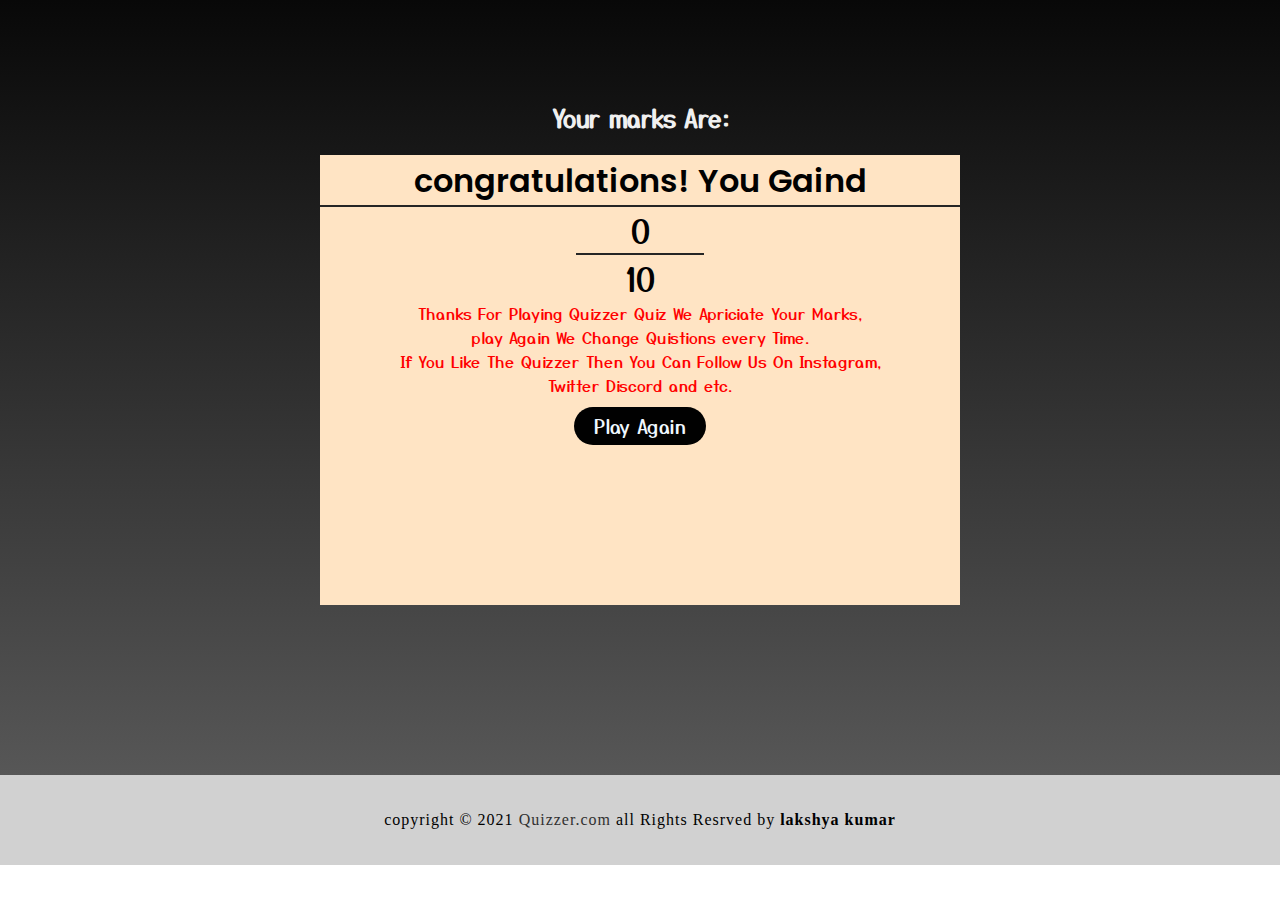
<file: quiz-marks.html>
<!DOCTYPE html>
<html lang="en">

<head>
    <meta charset="UTF-8">
    <meta name="viewport" content="width=device-width, initial-scale=1.0">
    <title>Answers|QUIZZER</title>
    <link rel="stylesheet" href="style.css">
    <link rel="stylesheet" href="answer.css">
    <link rel="stylesheet" href="utils.css">
    <link rel="stylesheet" href="responcive.css">
</head>

<body>

    <div class="container">

        <div class="answers">
            <h2 class="heading flex-center Yusei_Magic">Your marks Are:</h2>
            <div class="number Yusei_Magic flex-center">
                <larg id="cong" class="Poppins">congratulations! You Gaind</larg>
                <div class="hr"></div>
                <div class="marks">
                    <p id="area-marks">0</p>
                    <div class="hr-fluid"></div>
                    <p>10</p>
                </div>
                <p class="small">Thanks For Playing Quizzer Quiz We Apriciate Your Marks,</p>
                <p class="small">play Again We Change Quistions every Time.</p>
                <p class="small">If You Like The Quizzer Then You Can Follow Us On Instagram,</p>
                <P class="small"> Twitter Discord and etc.</p>
                <a href="index.html" class="home-locate">Play Again</a>
            </div>
        </div>
    </div>
    <div class="footer flex flex-center">
        <p> copyright &copy; 2021 <a href="index.html" class="footer-link">Quizzer.com</a> all Rights Resrved by <b>lakshya kumar</b></p>
    </div>
</body>
<script src="answer.js"></script>

</html>
</file>
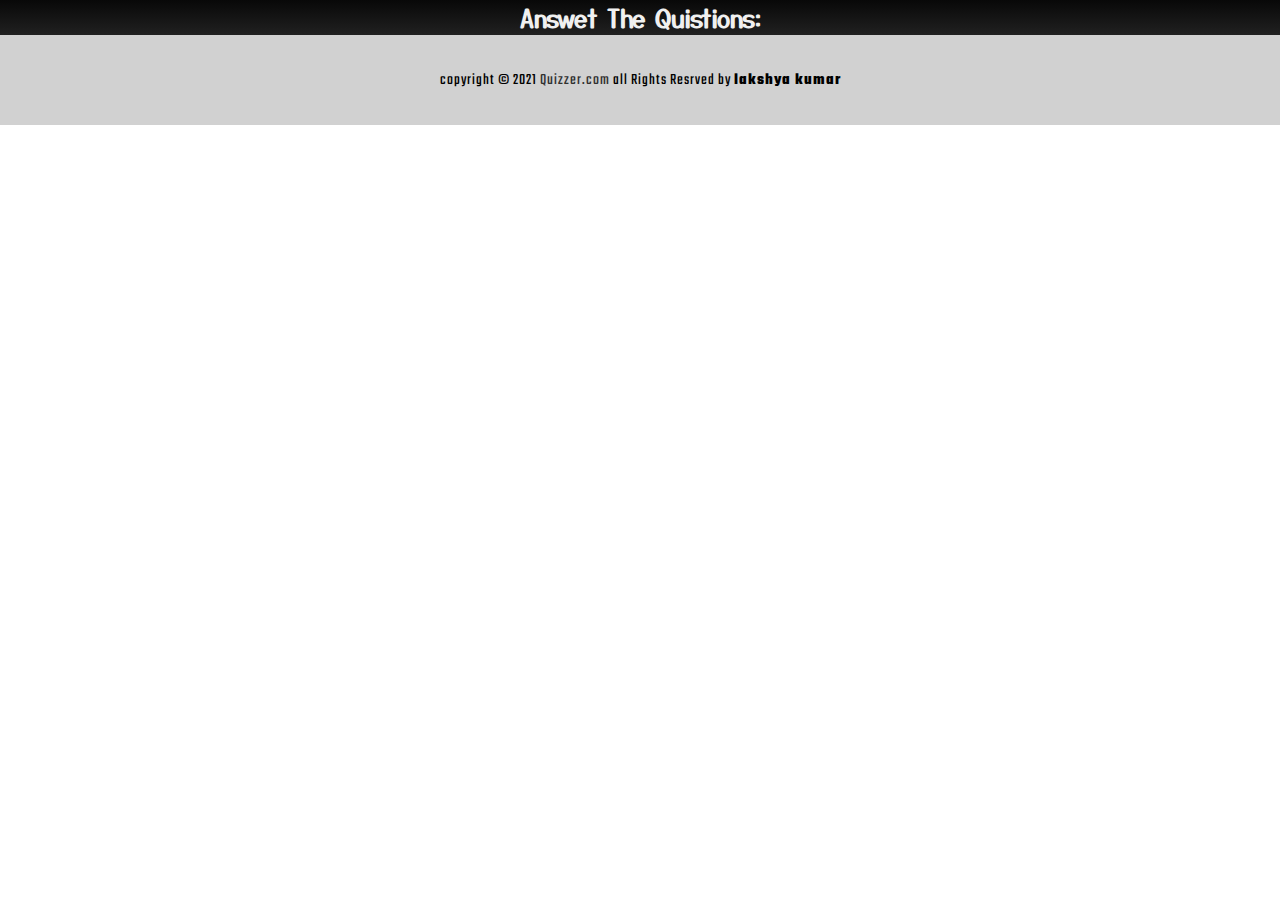
<file: quizes.html>
<!DOCTYPE html>
<html lang="en">

<head>
    <meta charset="UTF-8">
    <meta name="viewport" content="width=device-width, initial-scale=1.0">
    <title>Quiz</title>
    <link rel="stylesheet" href="style.css">
    <link rel="stylesheet" href="utils.css">
    <link rel="stylesheet" href="responcive.css">
</head>

<body>
    <div class="container teko text-center">
        <h1 class="h1 t-upper" id="subject"></h1>
        <h2 class="heading  Yusei_Magic">Answet The Quistions:</h2>
        <div id="form-aravil">
            <form action="quiz-marks.html" method="get">
                <div class="quistions" id="quistions-place"></div>
            </form>
        </div>
        <div class="footer flex flex-center">
            <p> copyright &copy; 2021 <a href="index.html" class="footer-link">Quizzer.com</a> all Rights Resrved by <b>lakshya kumar</b></p>
        </div>
    </div>
</body>
<script src="subject.js"></script>

</html>
</file>
<file: style.css>
*{
    margin: 0;
    padding: 0;
    box-sizing: border-box;
}
body{
    background-image: linear-gradient(#080808, #606060);
    background-repeat: no-repeat;
    background-size: cover;
    background-position: center;
    color: 	#F5F5F5;
}
.heading{
    color: 	#f0f0f0;
    font-size: 1.5rem;
}
.card-body{
    width: 25vw;
}
.card{
    border-radius: 10px;
    margin: 10px;
}

.quistion{
    font-size: 1.2rem;
    letter-spacing: 1.5px;
}
.paramiter{
    padding: 10px 10px;
    background-color: #fffcf4;
    color: #080808;
    border-bottom: 2px solid #000;
}
.answer-option{
    width: 100%;
    line-height: 20px;
    display: flex;
    flex-direction: column;
    align-items: flex-start;
    padding: 10px 20px;
}

.footer{
    background: #d1d1d1;
    color: #000;
    font-weight: 400;
    letter-spacing: 1px;
    height: 10vh;
}
.footer a{
    color: rgb(48, 48, 48);
    text-decoration: none;
}
.footer a:hover{
    text-decoration: underline;
}
.btn-sub{
    padding: 5px 20px;
    font-size: 1.2rem;
    font-weight: 500;
    background: cyan;
    width: 50%;
    color: white;
    border: none;
    border-radius: 50px;
    transition: all 200ms ease-in;
    cursor: pointer;
}
.btn-sub:hover{
    background: rgb(240, 145, 4);
    color: #000;
}
</file>
<file: answer.css>
* {
  margin: 0;
  padding: 0;
}
.heading{
  margin-top: 100px;
}
.number {
  background-color: bisque;
  width: 50%;
  margin: auto;
  margin-top: 20px;
  height: 50vh;
}
.container {
  height: 75vh;
  color: #010101;
  font-size: 2rem;
}
.hr {
  border-bottom: 2px solid rgb(37, 37, 37);
}
.small{
  font-size: 1rem;
  color: #ff0000;
}
.hr-fluid{
  border-bottom: 2px solid rgb(37, 37, 37);
  width: 10vw;
  margin: auto;
}
.home-locate{
  font-size: 1.2rem;
  text-decoration: none;
  color: aliceblue;
  background: #010101;
  border-radius: 50px;
  padding: 5px 20px;
  text-align: center;
  transition: all 200ms ease-in;
}
.home-locate:hover{
  color: #000;
  background: #ca3c3c;
}
</file>
<file: utils.css>
@import url("https://fonts.googleapis.com/css2?family=Baloo+Bhai+2&family=Bodoni+Moda:wght@500&family=Open+Sans+Condensed:ital,wght@0,300;0,700;1,300&family=Poppins:wght@300&family=Redressed&family=Teko&family=Yusei+Magic&display=swap");

/* https://fonts.google.com/?sidebar.open=true&selection.family=Baloo+Bhai+2|Bodoni+Moda:wght@500|Open+Sans+Condensed:ital,wght@0,300;0,700;1,300|Poppins:wght@300|Redressed|Teko|Yusei+Magic */

.Yusei_Magic {
  font-family: "Yusei Magic", sans-serif;
}
.teko {
  font-family: "Teko", sans-serif;
}
.Redressed {
  font-family: "Redressed", cursive;
}
.Baloo {
  font-family: "Baloo Bhai 2", cursive;
}
.Poppins {
    font-family: 'Poppins', sans-serif;
    font-weight: 600;
}
.Bodoni {
  font-family: "Bodoni Moda", serif;
}
.Open-Sans {
  font-family: "Open Sans Condensed", sans-serif;
  font-weight: 900;
}
.text-center {
  text-align: center;
}
.br {
  border: 2px solid #e8e8e8;
}
.w-auto {
  width: auto;
}
.flex {
  display: flex;
}
.flex-center {
  align-items: center;
  justify-content: center;
  text-align: center;
}
.flex-warp {
  flex-wrap: wrap;
}
.t-capitel {
  text-transform: capitalize;
}
.t-t-upper {
  text-transform: uppercase;
}
.h1 {
  font-size: 3rem;
}
.b-bottom {
  border-bottom: 2px solid rgb(255, 255, 255);
}
.btn {
  background: #3366cc;
  padding: 5px 20px;
  border-radius: 25px;
  font-size: 1.3rem;
  text-decoration: none;
  color: whitesmoke;
  transition: all 400ms ease-out;
}
.btn:hover {
  background: #cc6633;
  color: #282828;
}
.normal-font {
  font-family: cursive;
  font-weight: 900;
}
</file>
<file: responcive.css>
@media only screen and (max-width: 600px){

    .card-body {
        width: auto!important;
    }
    .small {
        display: none;
    }
    
    .number {
        width: 90%;
    }
    .small {
        font-size: 12px;
        color: #ff0000;
    }
    .Poppins {
        font-size: 17px;
    }
}
</file>
